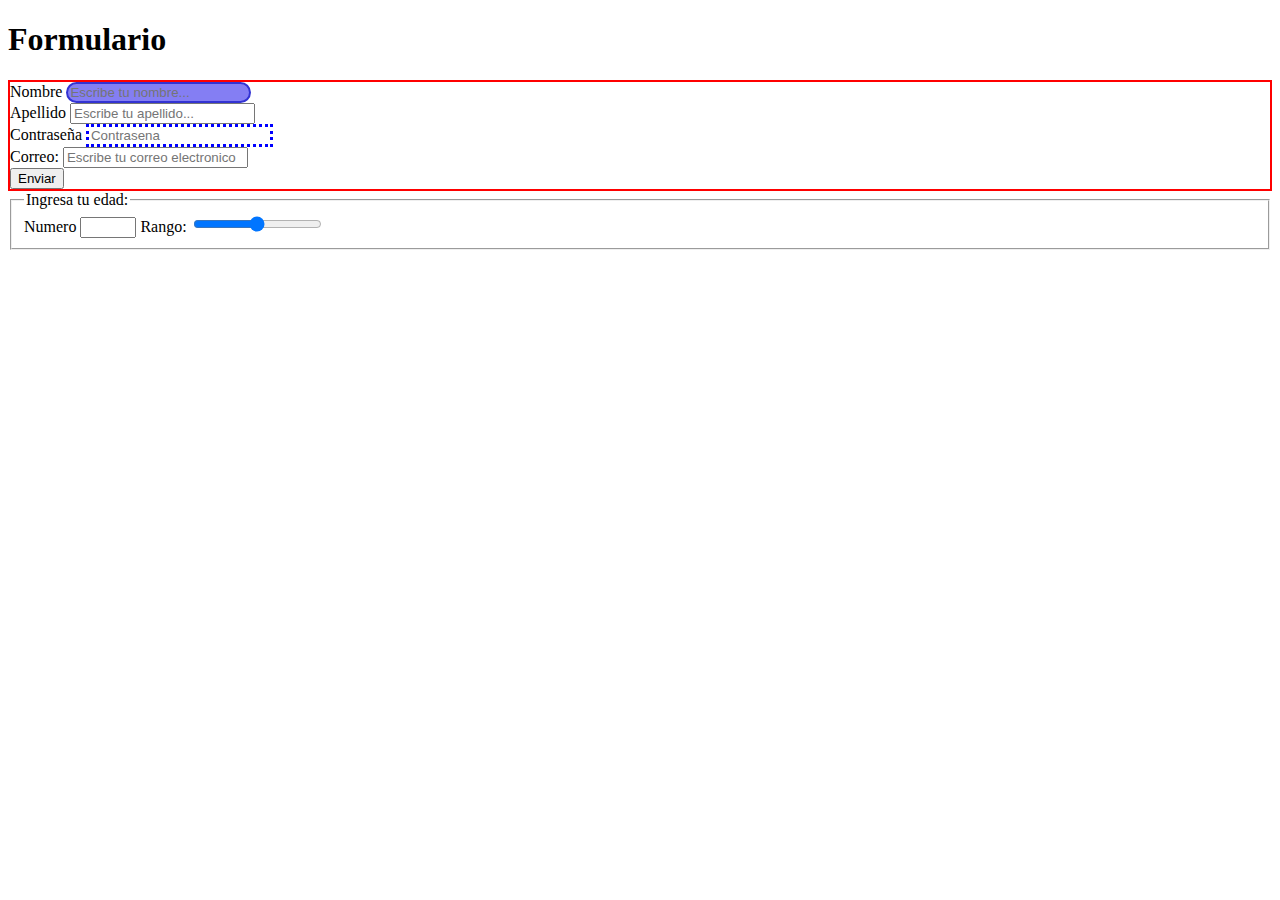
<file: index.html>
<!DOCTYPE html>
<html lang="en">
	<head>
		<meta charset="UTF-8" />
		<meta http-equiv="X-UA-Compatible" content="IE=edge" />
		<meta name="viewport" content="width=device-width, initial-scale=1.0" />
		<link rel="stylesheet" href="css/style.css" />
		<title>HTMLL Formularios</title>
	</head>
	<body>
		<!--  *Ejemplos tipos de input*
		<form action="">
			<input type="text" name="" id="" />
			<input type="date" name="fecha" id="fecha" />
			<input type="color" name="color" id="color" />
			<input type="password" name="contra" id="contra" />
			<input type="file" name="archivo" id="archivo" />
			<input type="checkbox" name="seleccion" id="seleccion" />
			<input type="radio" name="radio" id="radio" />
			<input type="button" value="boton" />
		</form>
		<button>Campo</button> -->
		<h1>Formulario</h1>
		<form class="formulario">
			<div class="nombre">
				<label for="nombre">Nombre</label>
				<input
					class="clase-nombre"
					type="text"
					name="nombre"
					id="nombre"
					placeholder="Escribe tu nombre..."
				/>
			</div>
			<div class="apellido">
				<label for="apellido">Apellido</label>
				<input
					type="text"
					name="apellido"
					id="apellido"
					placeholder="Escribe tu apellido..."
				/>
			</div>
			<div class="password">
				<label for="passw">Contraseña</label>
				<input
					id="password"
					type="password"
					name="passw"
					id="passw"
					placeholder="Contrasena"
				/>
			</div>
			<div class="correo">
				<label for="correo">Correo: </label>
				<input
					type="email"
					name="correo"
					id="correo"
					placeholder="Escribe tu correo electronico"
				/>
			</div>
			<div class="boton">
				<input type="submit" value="Enviar" />
			</div>
		</form>
		<form action="">
			<fieldset>
				<legend>Ingresa tu edad:</legend>
				<label for="numero">Numero</label>
				<input type="number" name="numero" id="numero" max="50" min="1" />
				<label for="rango">Rango:</label>
				<input type="range" name="rangoo" id="rango" />
			</fieldset>
		</form>
	</body>
</html>
</file>
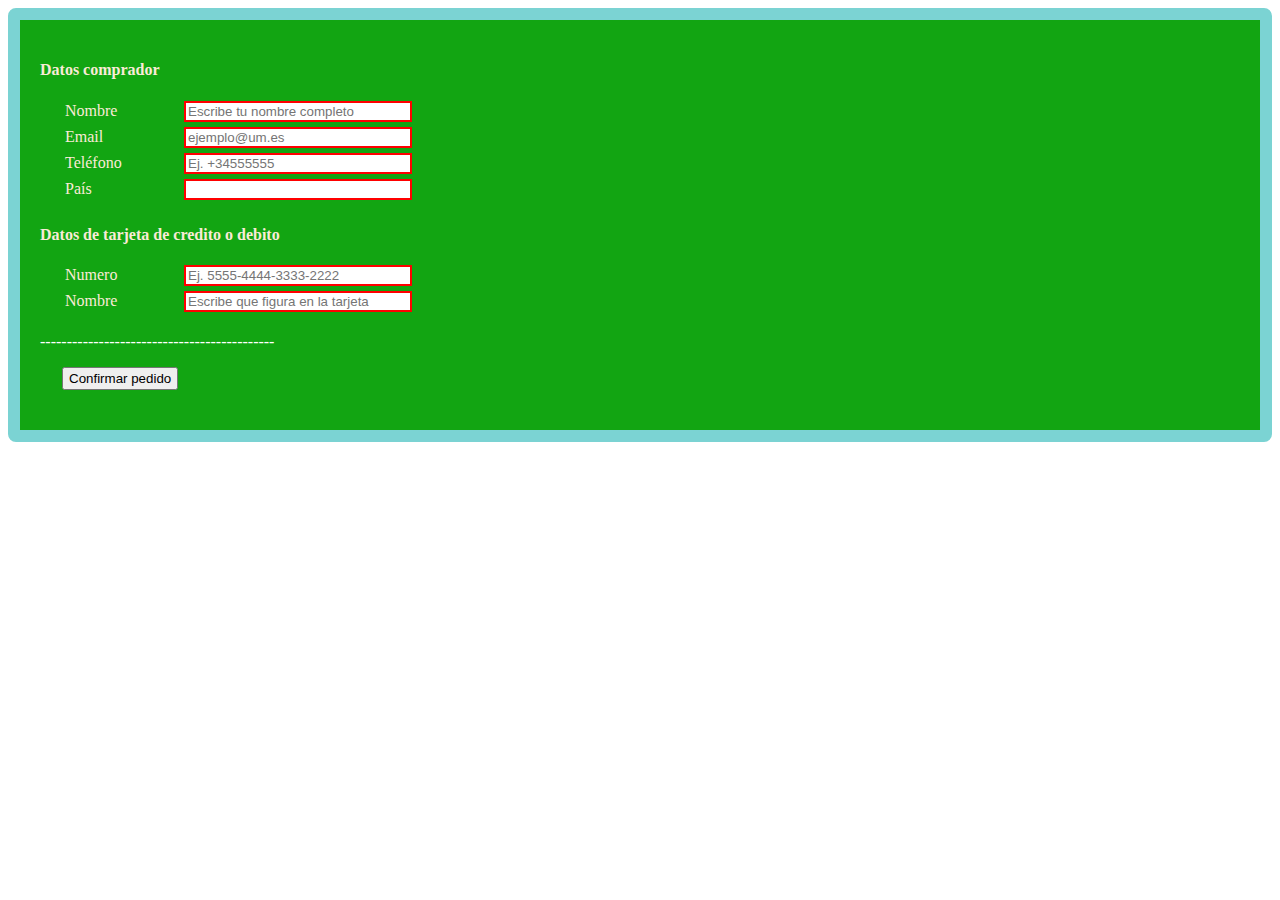
<file: ejercicio-formulario/index.html>
<!DOCTYPE html>
<html lang="en">
	<head>
		<meta charset="UTF-8" />
		<meta http-equiv="X-UA-Compatible" content="IE=edge" />
		<meta name="viewport" content="width=device-width, initial-scale=1.0" />
		<title>ejercicio Formulario</title>
		<link rel="stylesheet" href="style.css" />
	</head>
	<body>
		<div class="contenedor">
			<h4 class="sub-t">Datos comprador</h4>
			<form>
				<div class="nombre">
					<label for="nombre">Nombre </label>
					<input
						type="text"
						name="nombre"
						id="texto"
						placeholder="Escribe tu nombre completo"
					/>
				</div>
				<div class="mail">
					<label for="email">Email </label>
					<input type="email" name="email" id="texto" placeholder="ejemplo@um.es" />
				</div>
				<div class="tel">
					<label for="telefono">Teléfono </label>
					<input type="tel" name="telefono" id="texto" placeholder="Ej. +34555555" />
				</div>
				<div class="pais">
					<label for="pais">País</label>
					<input type="text" name="pais" id="texto" />
				</div>
				<h4 class="sub-t">Datos de tarjeta de credito o debito</h4>
				<div class="numero">
					<label for="num-tarjeta">Numero </label>
					<input
						type="number"
						name="num-tarjeta"
						id="texto"
						placeholder="Ej. 5555-4444-3333-2222"
					/>
				</div>
				<div class="tarjeta">
					<label for="nombre">Nombre </label>
					<input
						type="text"
						name="nombre"
						id="texto"
						placeholder="Escribe que figura en la tarjeta"
					/>
				</div>
				<p>--------------------------------------------</p>
				<button>Confirmar pedido</button>
			</form>
		</div>
	</body>
</html>
</file>
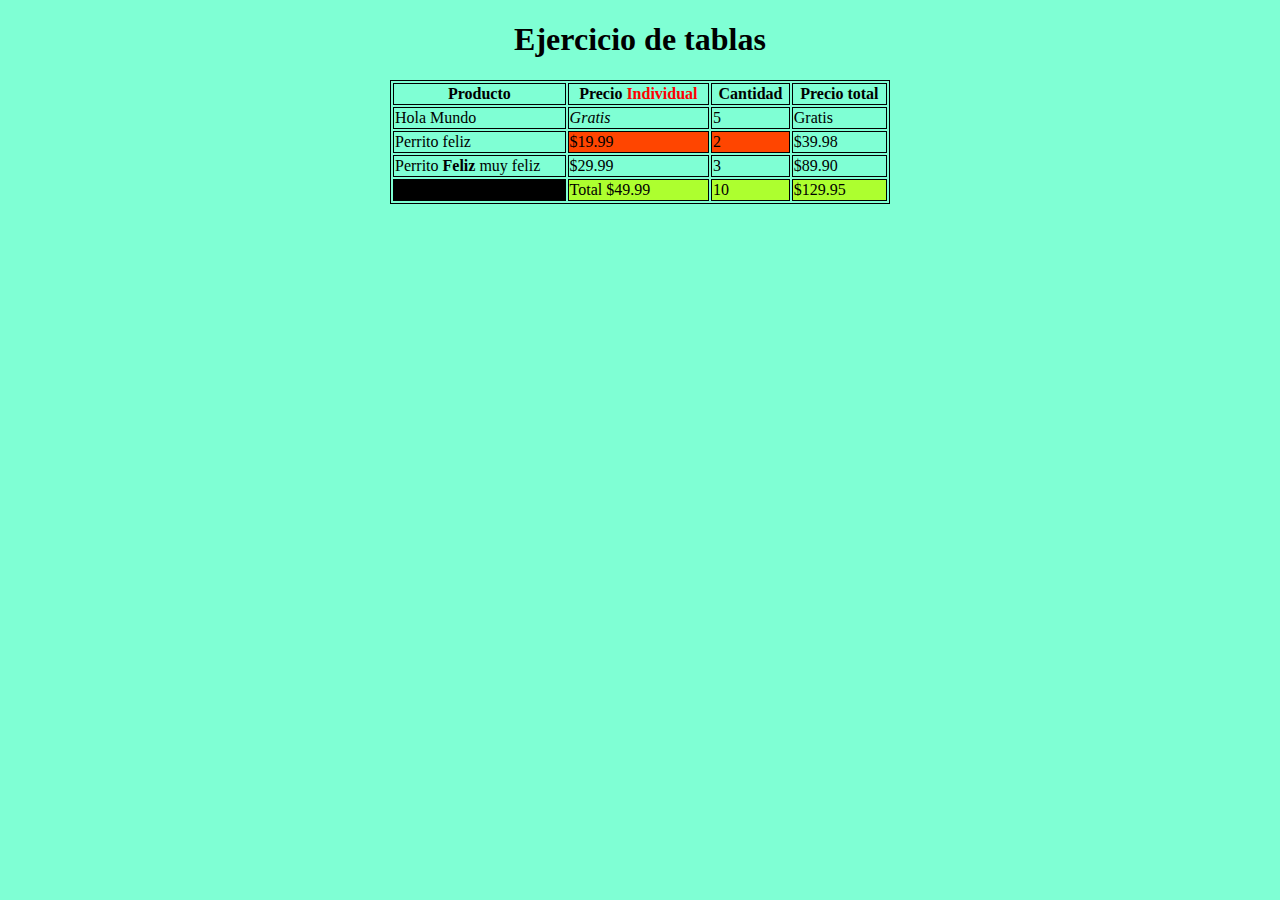
<file: ejercicio-tablas/index.html>
<!DOCTYPE html>
<html lang="en">
	<head>
		<meta charset="UTF-8" />
		<meta http-equiv="X-UA-Compatible" content="IE=edge" />
		<meta name="viewport" content="width=device-width, initial-scale=1.0" />
		<title>Document</title>
		<link rel="stylesheet" href="style.css" />
	</head>
	<body>
		<h1>Ejercicio de tablas</h1>
		<table>
			<thead>
				<tr>
					<th>Producto</th>
					<th>Precio <span id="rojo">Individual</span></th>
					<th>Cantidad</th>
					<th>Precio total</th>
				</tr>
			</thead>
			<tbody>
				<tr>
					<td>Hola Mundo</td>
					<td id="italic">Gratis</td>
					<td>5</td>
					<td>Gratis</td>
				</tr>
				<tr>
					<td>Perrito feliz</td>
					<td class="naranja">$19.99</td>
					<td class="naranja">2</td>
					<td>$39.98</td>
				</tr>
				<tr>
					<td>Perrito <b>Feliz</b> muy feliz</td>
					<td>$29.99</td>
					<td>3</td>
					<td>$89.90</td>
				</tr>
				<tr>
					<td id="negro"></td>
					<td class="fosfo">Total $49.99</td>
					<td class="fosfo">10</td>
					<td class="fosfo">$129.95</td>
				</tr>
			</tbody>
		</table>
	</body>
</html>
</file>
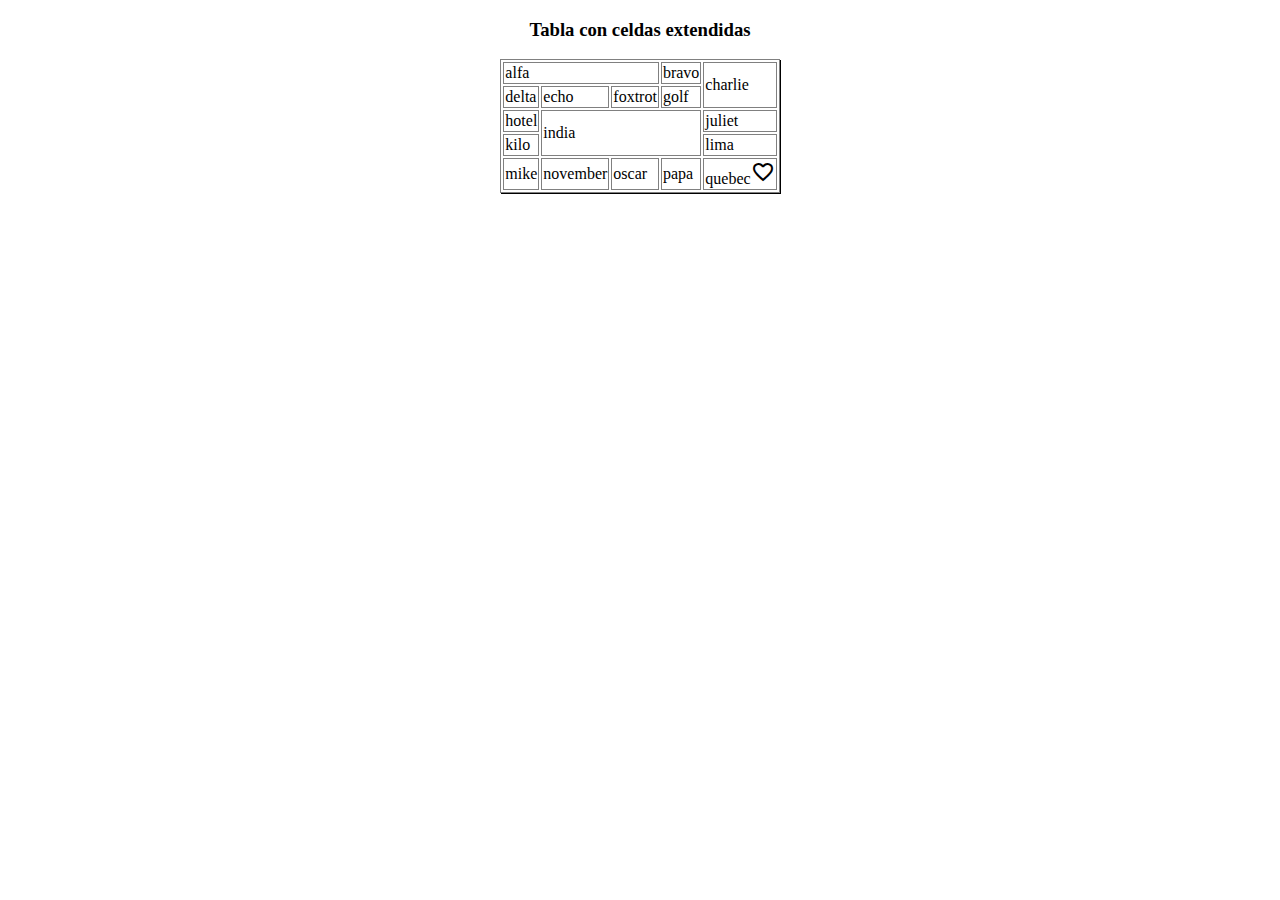
<file: ejercicio-tablas2/index.html>
<!DOCTYPE html>
<html lang="en">
	<head>
		<meta charset="UTF-8" />
		<meta http-equiv="X-UA-Compatible" content="IE=edge" />
		<meta name="viewport" content="width=device-width, initial-scale=1.0" />
		<title>Ejercicio Tablas 2</title>
		<link rel="stylesheet" href="styles.css" />
		<link
			href="https://fonts.googleapis.com/icon?family=Material+Icons"
			rel="stylesheet"
		/>
	</head>
	<body>
		<h3>Tabla con celdas extendidas</h3>
		<table>
			<tbody>
				<tr>
					<td colspan="3">alfa</td>
					<td>bravo</td>
					<td rowspan="2">charlie</td>
				</tr>
				<tr>
					<td>delta</td>
					<td>echo</td>
					<td>foxtrot</td>
					<td>golf</td>
				</tr>
				<tr>
					<td>hotel</td>
					<td colspan="3" rowspan="2">india</td>
					<td>juliet</td>
				</tr>
				<tr>
					<td>kilo</td>
					<td>lima</td>
				</tr>
				<tr>
					<td>mike</td>
					<td>november</td>
					<td>oscar</td>
					<td>papa</td>
					<td>
						quebec<span class="material-icons md-dark"> favorite_border </span>
					</td>
				</tr>
			</tbody>
		</table>
	</body>
</html>
</file>
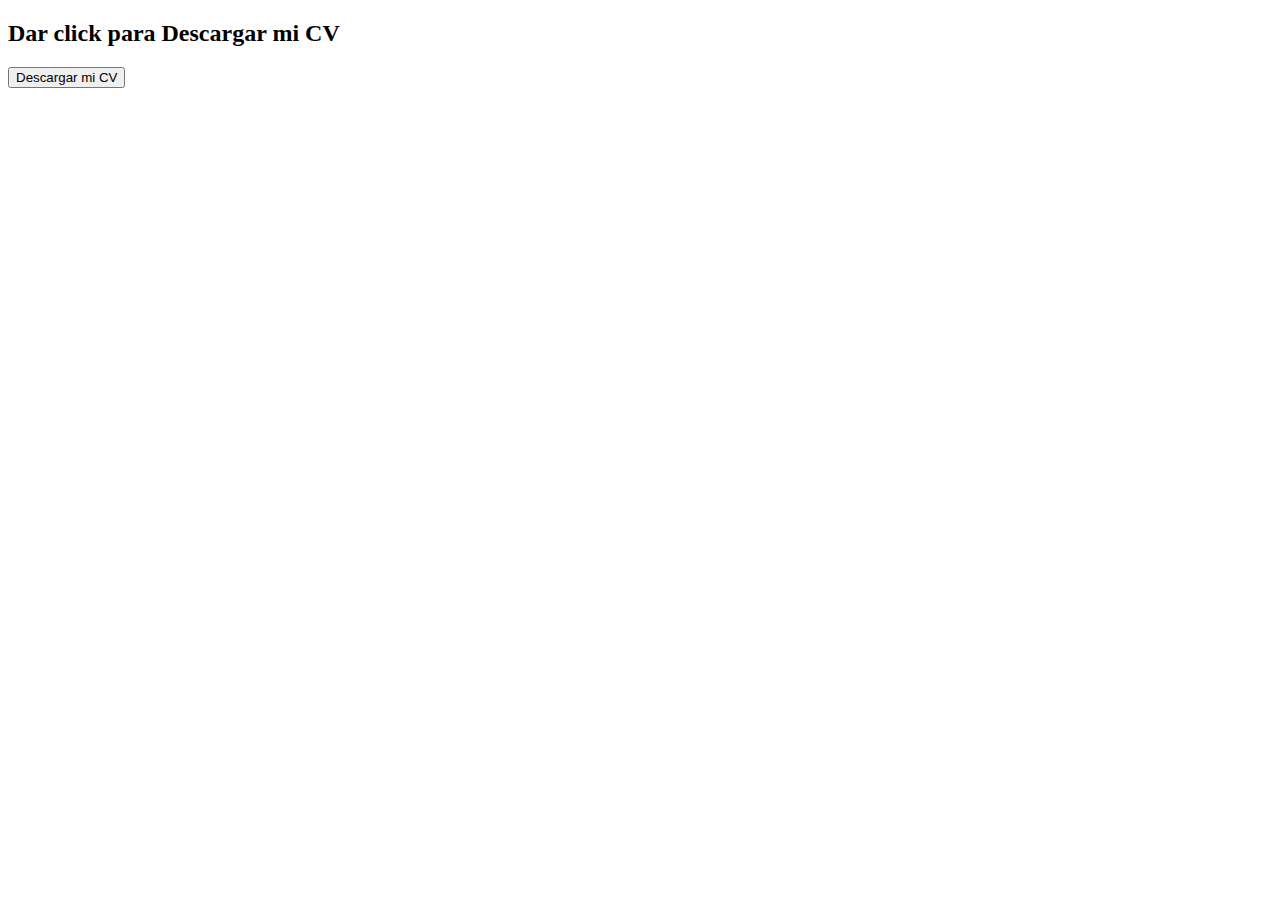
<file: cv_descarga.html>
<!DOCTYPE html>
<html lang="en">
	<head>
		<meta charset="UTF-8" />
		<meta http-equiv="X-UA-Compatible" content="IE=edge" />
		<meta name="viewport" content="width=device-width, initial-scale=1.0" />
		<title>Ejemplo de Boton para descargar archivos</title>
	</head>
	<body>
		<h2>Dar click para Descargar mi CV</h2>
		<a href="img/background.jpg" download="CV">
			<button>Descargar mi CV</button>
		</a>
	</body>
</html>
</file>
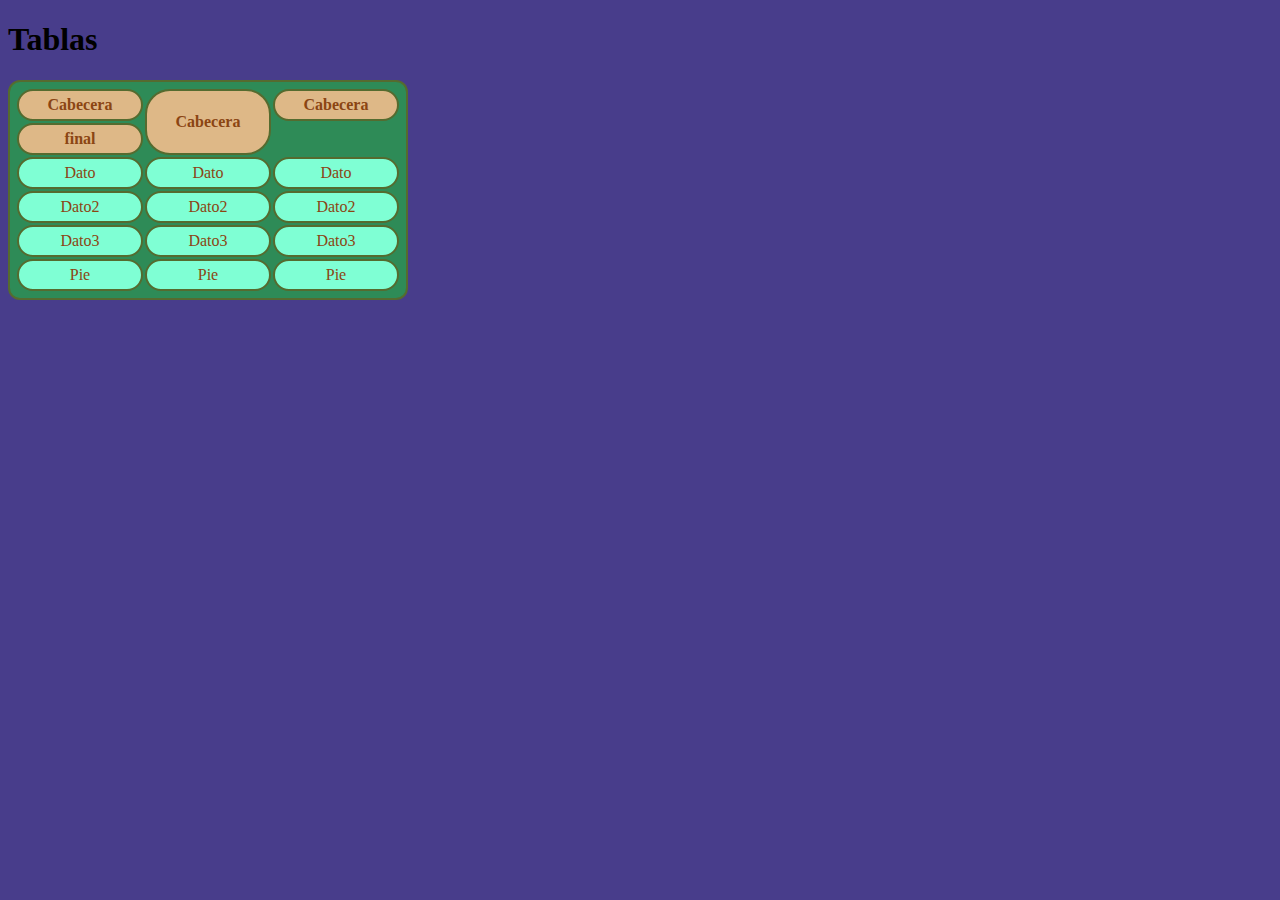
<file: tablas.html>
<!DOCTYPE html>
<html lang="en">
	<head>
		<meta charset="UTF-8" />
		<meta http-equiv="X-UA-Compatible" content="IE=edge" />
		<meta name="viewport" content="width=device-width, initial-scale=1.0" />
		<title>Tablas en HTML5</title>
		<link rel="stylesheet" href="css/tablas.css" />
	</head>
	<body>
		<h1>Tablas</h1>
		<!--* Atributos para tabla colspan y rowspan-->

		<!--Etiqueta tabla-->
		<table>
			<!--Etiqueta para dividir la seccion del encabezado-->
			<thead>
				<!--Table row etiqueta para filas-->
				<tr>
					<!--Etiqueta para encabezado-->
					<th>Cabecera</th>
					<th colspan="1" rowspan="2">Cabecera</th>
					<th>Cabecera</th>
				</tr>
				<tr>
					<th>final</th>
				</tr>
			</thead>
			<tbody>
				<tr>
					<!--etiqueta para los datos de la tabla-->
					<td>Dato</td>
					<td>Dato</td>
					<td>Dato</td>
				</tr>
				<tr>
					<!--etiqueta para los datos de la tabla-->
					<td>Dato2</td>
					<td>Dato2</td>
					<td>Dato2</td>
				</tr>
				<tr>
					<!--etiqueta para los datos de la tabla-->
					<td>Dato3</td>
					<td>Dato3</td>
					<td>Dato3</td>
				</tr>
			</tbody>
			<!--Divide la tabla en secciones seccion pie de tabla-->
			<tfoot>
				<tr>
					<!--etiqueta para los datos de la tabla-->
					<td>Pie</td>
					<td>Pie</td>
					<td>Pie</td>
				</tr>
			</tfoot>
		</table>
	</body>
</html>
</file>
<file: css/style.css>
.formulario {
	border: 2px solid red;
}
.clase-nombre {
	border: 2px solid #3333d3;
	border-radius: 18px;
	background-color: rgb(132, 126, 243);
	color: aliceblue;
}
#password {
	border: 3px dotted blue;
}
</file>
<file: ejercicio-formulario/style.css>
.contenedor {
	border: 12px solid rgb(123, 211, 211);
	border-radius: 8px;
	padding: 20px;
	background-color: rgb(18, 165, 18);
}
.sub-t {
	color: antiquewhite;
	border-bottom: 20px;
	border-top: 20px;
	font-family: "Times New Roman", Times, serif;
}
label {
	display: inline-block;
	width: 90px;
	margin: 0 25px;
	border: 5px;
	color: antiquewhite;
}
input {
	border: 2px solid red;
	margin-bottom: 5px;
	width: 220px;
}
#boton {
	width: auto;
}
.barra {
	border-bottom: 1px dashed white;
}
p {
	color: white;
}
button {
	margin-left: 22px;
	padding: 2px 5px;
	margin-bottom: 20px;
}
</file>
<file: ejercicio-tablas/style.css>
body {
	background-color: aquamarine;
}
h1 {
	text-align: center;
}

table,
th,
tr,
td {
	border: 1px solid black;
	margin: auto;
}
table {
	width: 500px;
}
#rojo {
	color: red;
}
#negro {
	background-color: black;
}
.naranja {
	background-color: orangered;
}
.fosfo {
	background-color: greenyellow;
}
#italic {
	font-style: italic;
}
</file>
<file: ejercicio-tablas2/styles.css>
table,
tr,
th,
td {
	border: 1px solid gray;
}
table {
	box-shadow: 1px 1px;
	margin: auto;
}
td {
}
h3 {
	text-align: center;
}
</file>
<file: css/tablas.css>
body {
	background-color: darkslateblue;
}
table,
tr,
th,
td {
	border: 2px solid darkolivegreen;
	border-radius: 25px;
	color: saddlebrown;
	padding: 5px;
}
table {
	width: 400px;
	border-radius: 12px;
	background-color: seagreen;
}
td {
	text-align: center;
	font-weight: 500;
	border-radius: 25px;
	background-color: aquamarine;
}
tfoot {
	color: #4545a1;
}
th {
	background-color: burlywood;
}
</file>
